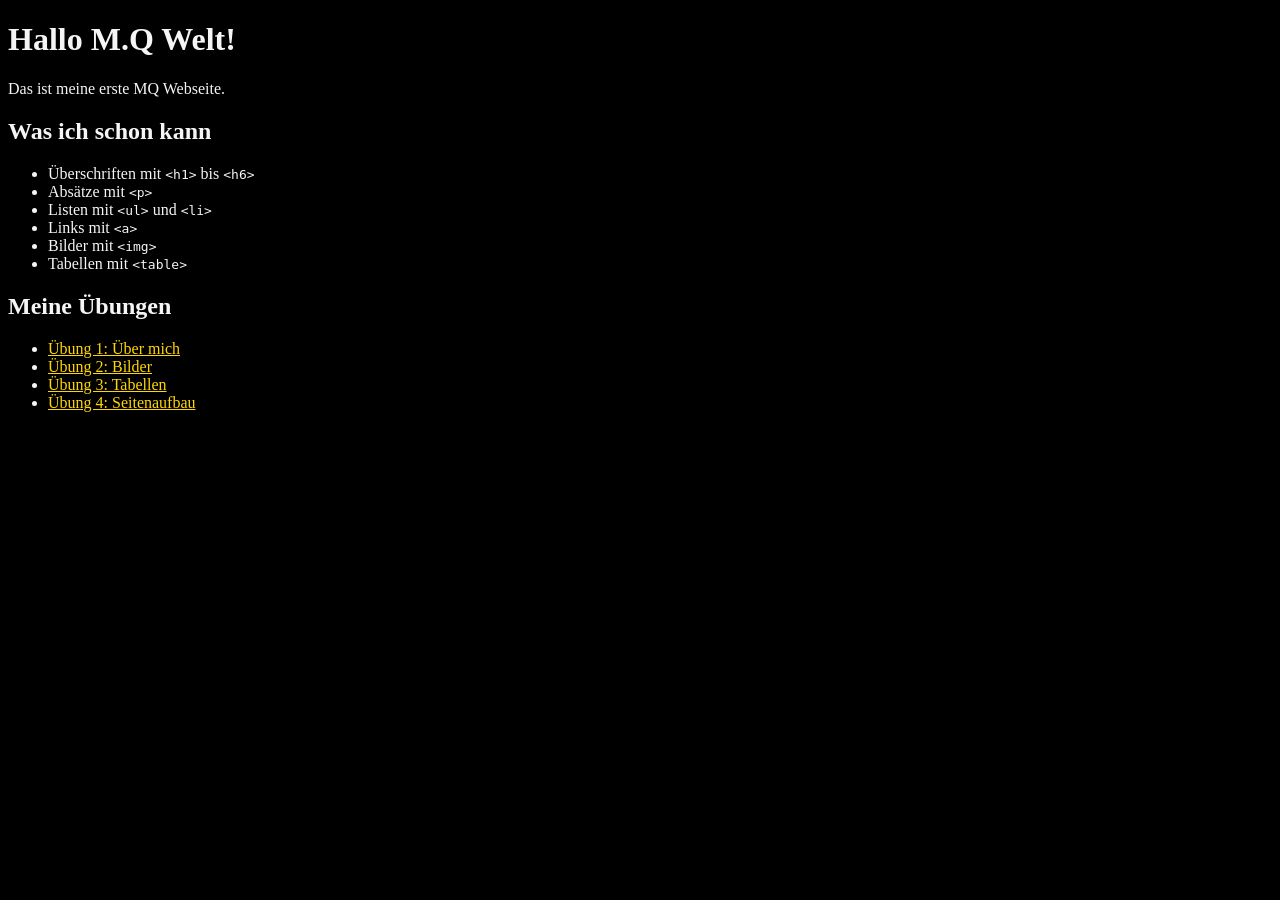
<file: index.html>
<!DOCTYPE html>
<html lang="de">

<head>
  <meta charset="UTF-8">
  <meta name="viewport" content="width=device-width, initial-scale=1.0">
  <title>Meine erste Webseite</title>
  <link href="css/style.css" rel="stylesheet">
</head>

<body>
  <!-- Das ist ein Kommentar: wird im Browser nicht angezeigt -->
  <h1>Hallo M.Q Welt!</h1>
  <p>Das ist meine erste MQ Webseite.</p>
  <h2>Was ich schon kann</h2>
  <ul>
    <li>Überschriften mit <code>&lt;h1&gt;</code> bis <code>&lt;h6&gt;</code></li>
    <li>Absätze mit <code>&lt;p&gt;</code></li>
    <li>Listen mit <code>&lt;ul&gt;</code> und <code>&lt;li&gt;</code></li>
    <li>Links mit <code>&lt;a&gt;</code></li>
    <li>Bilder mit <code>&lt;img&gt;</code></li>
    <li>Tabellen mit <code>&lt;table&gt;</code></li>
  </ul>
  <h2>Meine Übungen</h2>
  <ul>
    <li><a href="uebungen/01-erste-seite/index.html">Übung 1: Über mich</a></li>
    <li><a href="uebungen/02-bilder/index.html">Übung 2: Bilder</a></li>
    <li><a href="uebungen/03-tabellen/index.html">Übung 3: Tabellen</a></li>
    <li><a href="uebungen/04-seitenaufbau/index.html">Übung 4: Seitenaufbau</a></li>
  </ul>
</body>

</html>
</file>
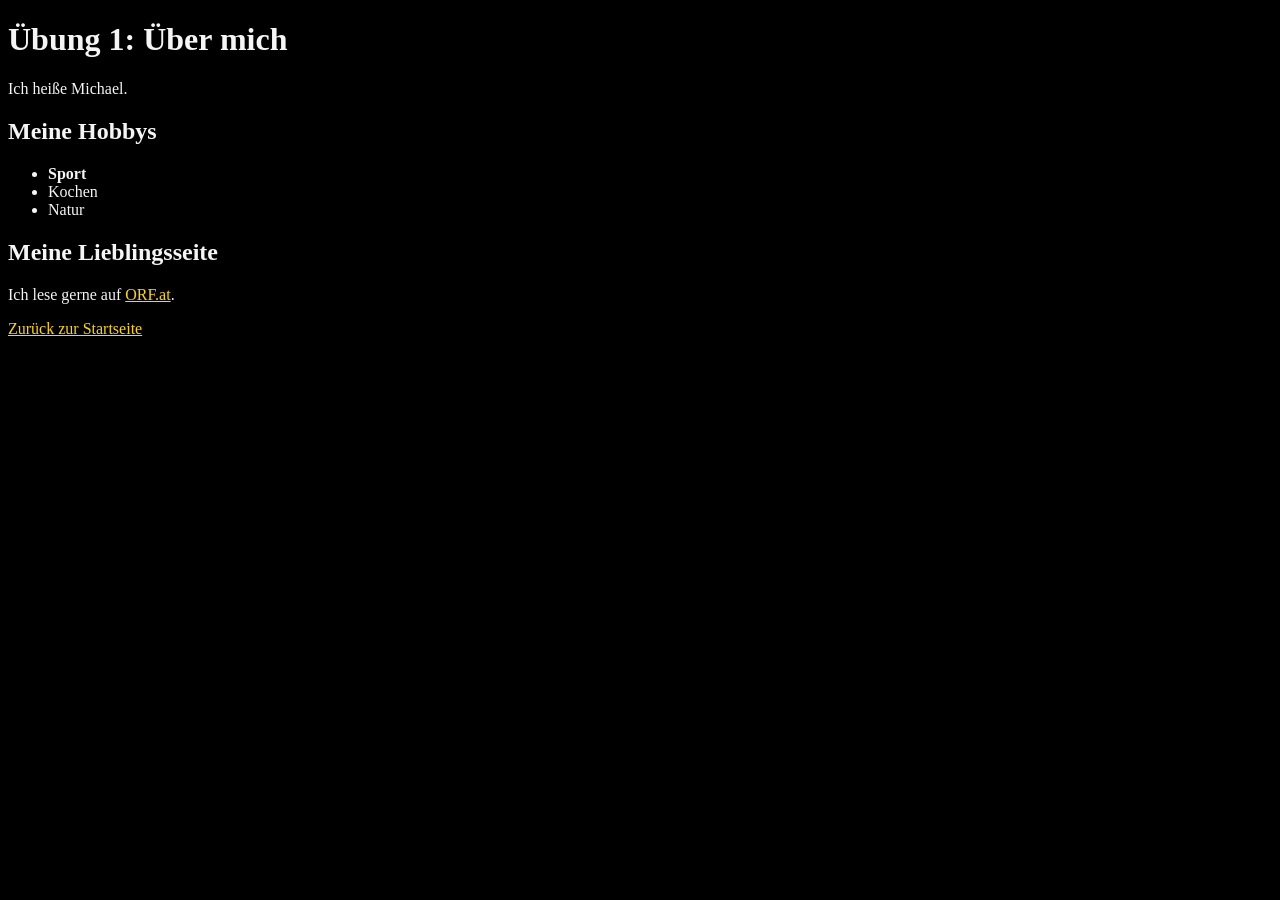
<file: uebungen/01-erste-seite/index.html>
<!DOCTYPE html>
<html lang="de">

<head>
  <meta charset="UTF-8">
  <meta name="viewport" content="width=device-width, initial-scale=1.0">
  <title>Übung 1</title>
  <link href="../../css/style.css" rel="stylesheet">
</head>

<body>
  <h1>Übung 1: Über mich</h1>
  <p>Ich heiße Michael.</p>

  <h2>Meine Hobbys</h2>
  <ul>
    <li><strong>Sport</strong></li>
    <li>Kochen</li>
    <li>Natur</li>
  </ul>

  <h2>Meine Lieblingsseite</h2>
  <p>Ich lese gerne auf <a href="https://www.orf.at" target="_blank">ORF.at</a>.</p>

  <p><a href="../../index.html">Zurück zur Startseite</a></p>
</body>

</html>
</file>
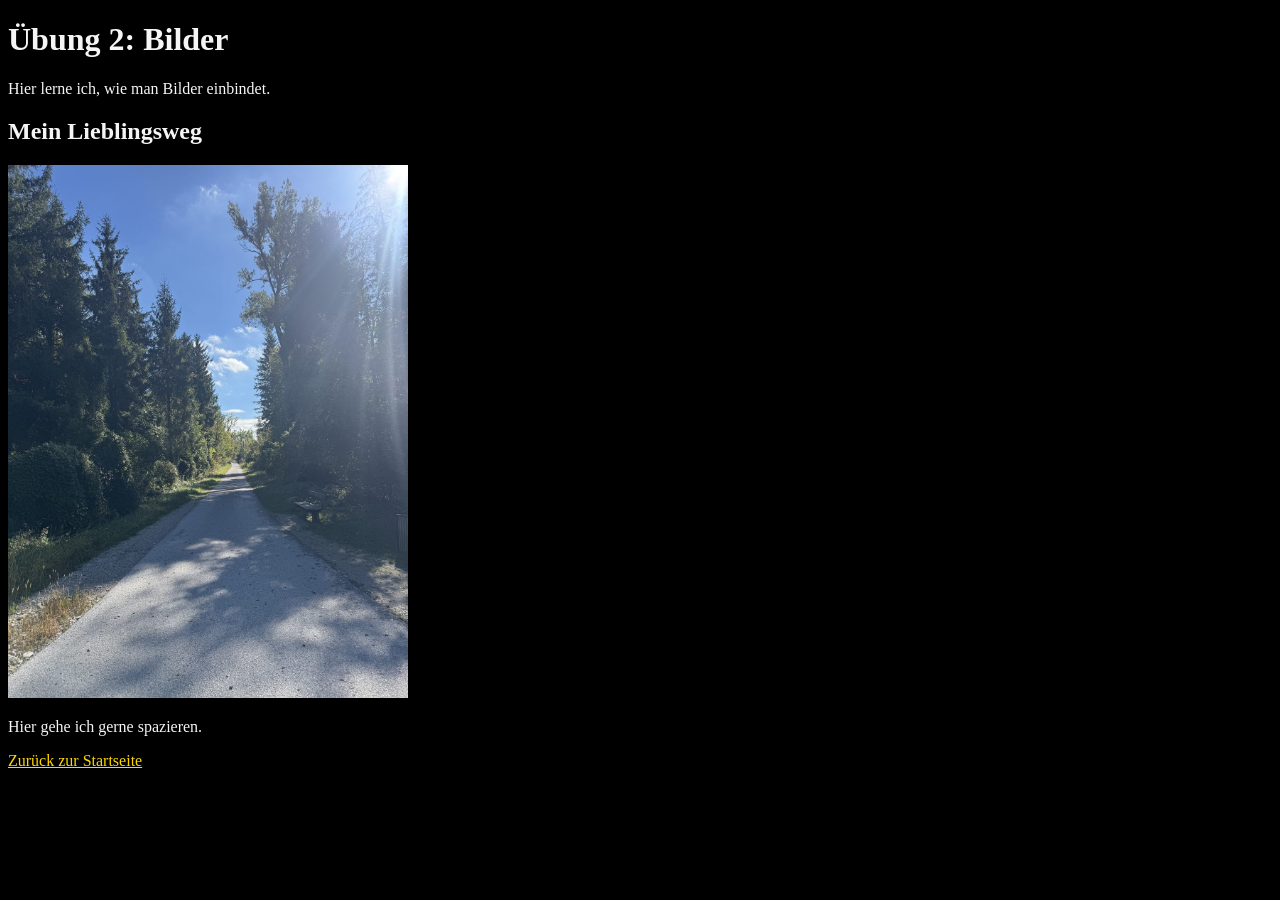
<file: uebungen/02-bilder/index.html>
<!DOCTYPE html>
<html lang="de">

<head>
    <meta charset="UTF-8">
    <meta name="viewport" content="width=device-width, initial-scale=1.0">
    <title>Übung 2</title>
      <link href="../../css/style.css" rel="stylesheet">
</head>

<body>
    <h1>Übung 2: Bilder</h1>
    <p>Hier lerne ich, wie man Bilder einbindet.</p>
    <h2>Mein Lieblingsweg</h2>
    <img src="bilder/waldweg.jpg" alt="Asphaltierter Weg zwischen hohen Bäumen bei Sonnenschein" width="400">
    <p>Hier gehe ich gerne spazieren.</p>

    <p><a href="../../index.html">Zurück zur Startseite</a></p>

</body>

</html>
</file>
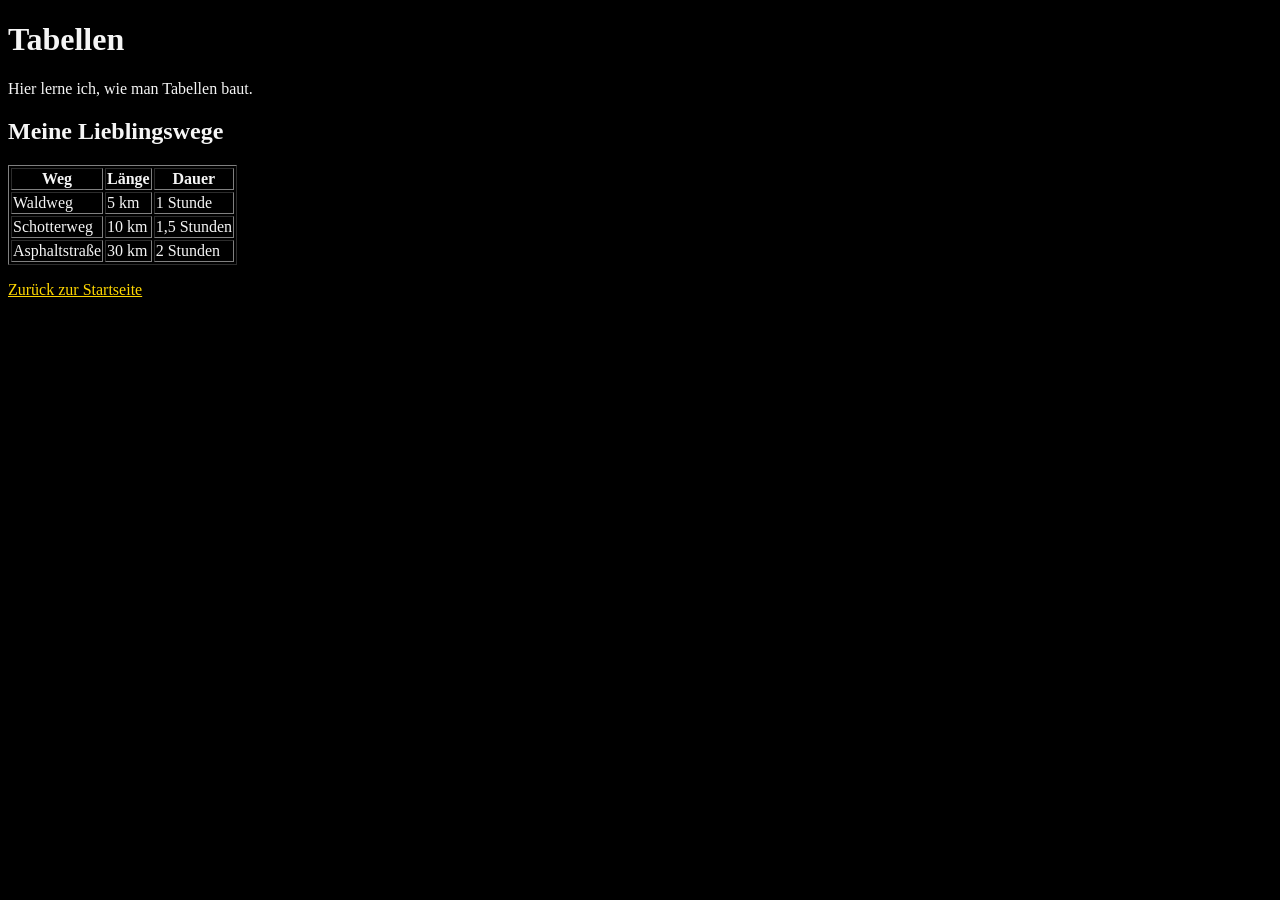
<file: uebungen/03-tabellen/index.html>
<!DOCTYPE html>
<html lang="de">

<head>
    <meta charset="UTF-8">
    <meta name="viewport" content="width=device-width, initial-scale=1.0">
    <title>Übung 3</title>
    <link href="../../css/style.css" rel="stylesheet">
</head>

<body>
    <h1>Tabellen</h1>
    <p>Hier lerne ich, wie man Tabellen baut.</p>
    <h2>Meine Lieblingswege</h2>
    <table border="1">
        <tr>
            <th>Weg</th>
            <th>Länge</th>
            <th>Dauer</th>
        </tr>
        <tr>
            <td>Waldweg</td>
            <td>5 km</td>
            <td>1 Stunde</td>
        </tr>
        <tr>
            <td>Schotterweg</td>
            <td>10 km</td>
            <td>1,5 Stunden</td>
        </tr>
        <tr>
            <td>Asphaltstraße</td>
            <td>30 km</td>
            <td>2 Stunden</td>
        </tr>
    </table>
    <p><a href="../../index.html">Zurück zur Startseite</a></p>
</body>

</html>
</file>
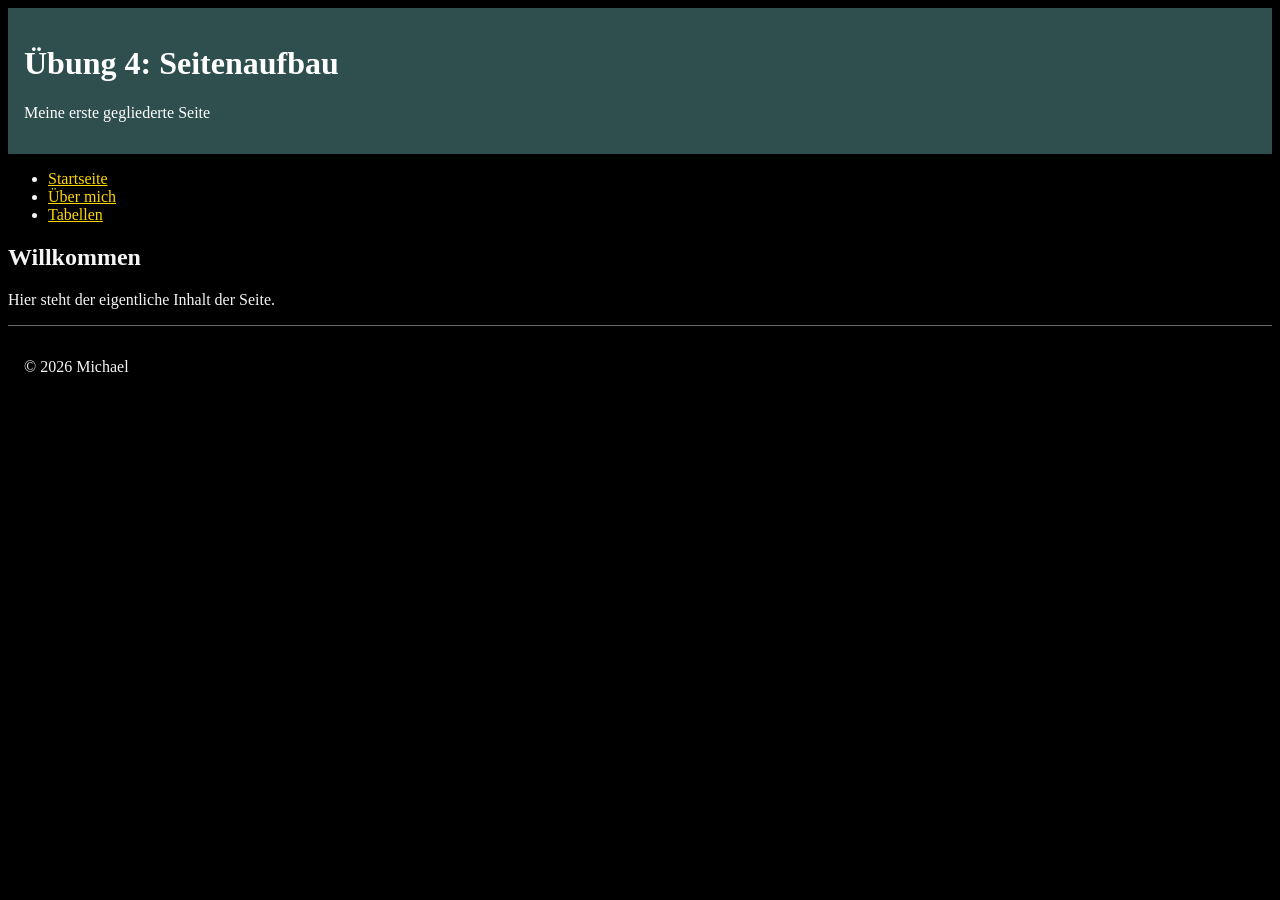
<file: uebungen/04-seitenaufbau/index.html>
<!DOCTYPE html>
<html lang="de">

<head>
    <meta charset="UTF-8">
    <meta name="viewport" content="width=device-width, initial-scale=1.0">
    <title>Übung 4</title>
    <link href="../../css/style.css" rel="stylesheet">
</head>

<body>
  <header>
    <h1>Übung 4: Seitenaufbau</h1>
    <p>Meine erste gegliederte Seite</p>
  </header>

  <nav>
    <ul>
      <li><a href="../../index.html">Startseite</a></li>
      <li><a href="../01-erste-seite/index.html">Über mich</a></li>
      <li><a href="../03-tabellen/index.html">Tabellen</a></li>
    </ul>
  </nav>

  <main>
    <h2>Willkommen</h2>
    <p>Hier steht der eigentliche Inhalt der Seite.</p>
  </main>

  <footer>
    <p>&copy; 2026 Michael</p>
  </footer>
</body>

</html>
</file>
<file: css/style.css>
/* stylesheet für meine erste website HTML und CSS */
body {
    background-color: black;
    color: whitesmoke;
}

header {
    background-color: darkslategrey;
    color: white;
    padding: 1rem;
}
 a {
 color: gold
}
footer {
    border-top: 1px solid dimgrey;
    padding: 1rem;
}
</file>
